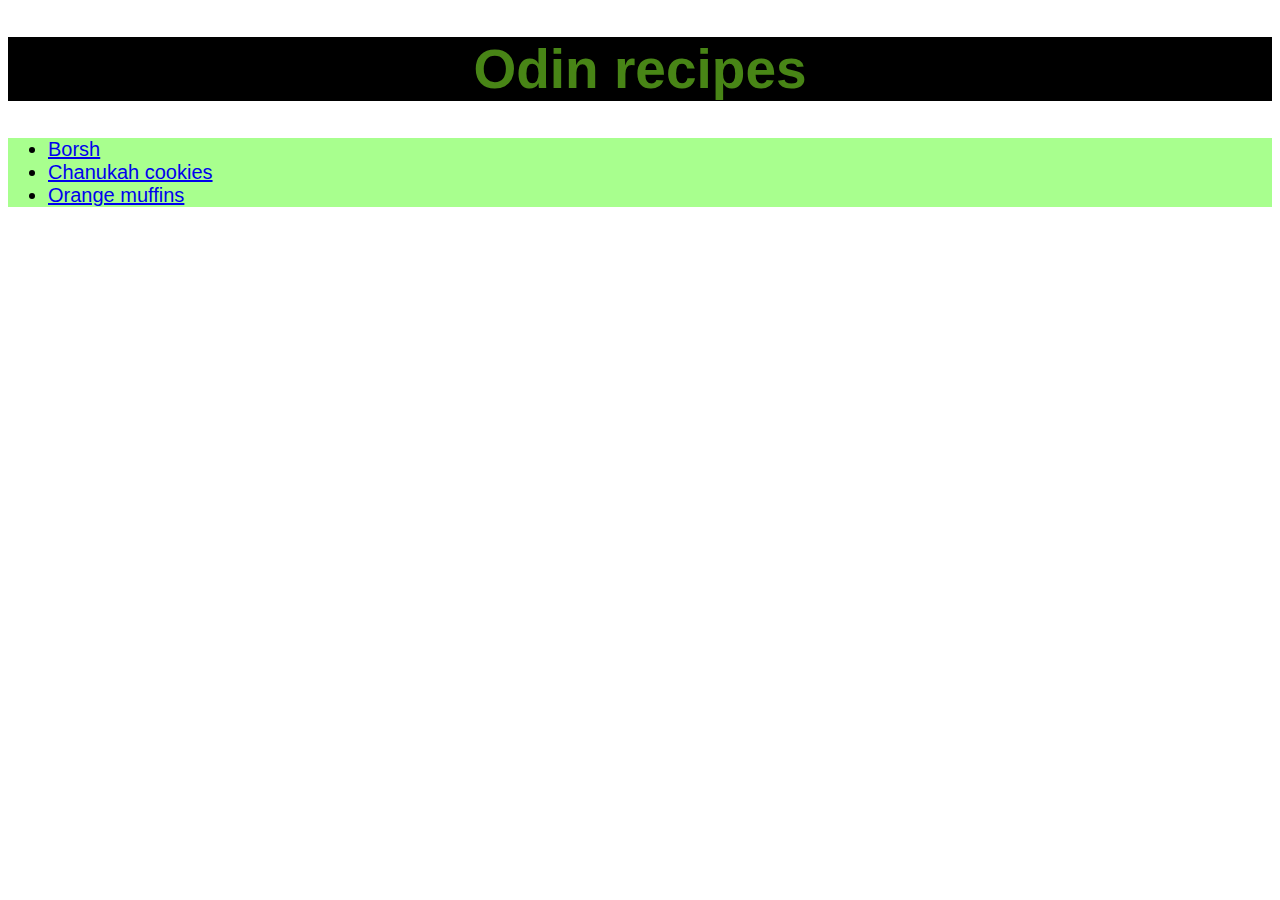
<file: index.html>
<!DOCTYPE html>
<html>
<head>
    <title>Unreal recipes</title>
    <meta charset="UTF-8">
    <link rel="stylesheet" href="styles.css">
</head>

<body>
    <h1 class="h1_index">Odin recipes</h1>
    <ul class="ul_index">
    <li><a href="./recipes/borscht.html">Borsh</a></li>
    <li><a href="./recipes/chanuk.html">Chanukah cookies</a></li>
    <li><a href="./recipes/muffins.html">Orange muffins</a></li>
    </ul>
</body>
</html>
</file>
<file: styles.css>
.h1_index {
    color: rgb(72, 133, 22);
    background-color: black;
    text-align: center;
    font-size: 55px;
    font-family:'Gill Sans', 'Gill Sans MT', Calibri, 'Trebuchet MS', sans-serif;
}
ol,
.ul_recipes,
.ul_index {
    font-family:'Lucida Sans', 'Lucida Sans Regular', 'Lucida Grande', 'Lucida Sans Unicode', Geneva, Verdana, sans-serif;
    font-size: 20px;
}
.ul_index {
    color:rgb(0,0,0);
    background-color: hsla(106, 100%, 74%, 0.85);
}
ol,
.ul_recipes {
    font-size: 25px;
}
h2,
.h1_recipes {
    font-family:'Lucida Sans', 'Lucida Sans Regular', 'Lucida Grande', 'Lucida Sans Unicode', Geneva, Verdana, sans-serif;
    text-align:center;
}
.h1_recipes {
    font-size: 45px;
    background-color: hsla(106, 82%, 74%, 0.568)
}
h2 {
    font-size: 30px;
    background-color:hsla(105, 51%, 19%, 0.651)
}
#img_recipes {
    width: 500px;
    height: 450px;
    display: block;
    margin-right: auto;
    margin-left: auto;
}
p {
    font-size: 20px;
    font-family:Georgia, 'Times New Roman', Times, serif;
}
</file>
